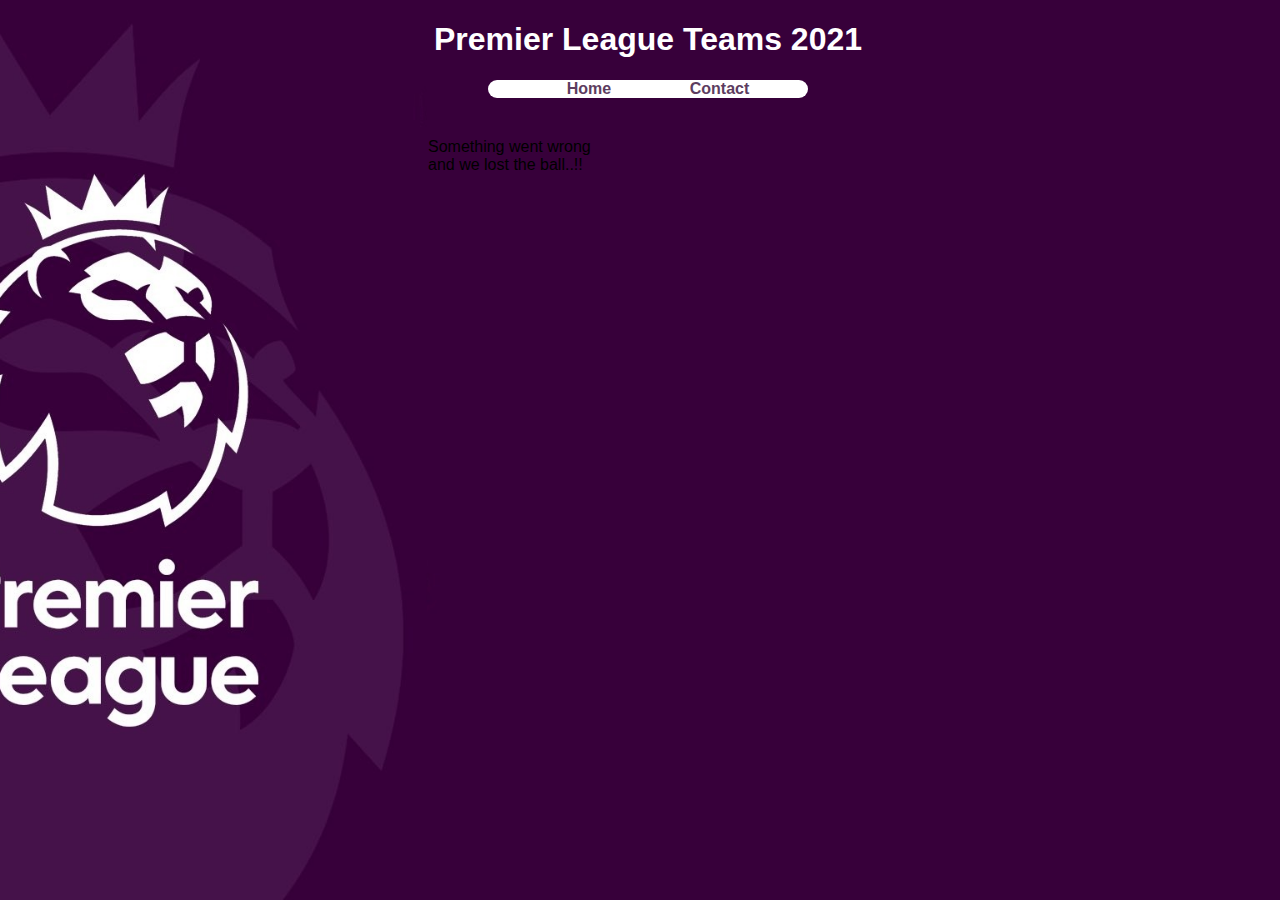
<file: index.html>
<!DOCTYPE html>
<html lang="en">
<head>
    <meta charset="UTF-8">
    <meta http-equiv="X-UA-Compatible" content="IE=edge">
    <meta name="viewport" content="width=device-width, initial-scale=1.0">
    <link rel="stylesheet" href="css/style.css">
    <title>Js1 CA - Index</title>
</head>
<body>
    <h1 class="title">Premier League Teams 2021</h1>
    <nav>
        <ul>
            <li><a href="index.html">Home</a></li>
            <li><a href="contact.html">Contact</a></li>
        </ul>
    </nav>
    <div class="main-container">
        <div class="loader">
        </div>
    </div>
    <script src="js/index.js"></script>
</body>
</html>
</file>
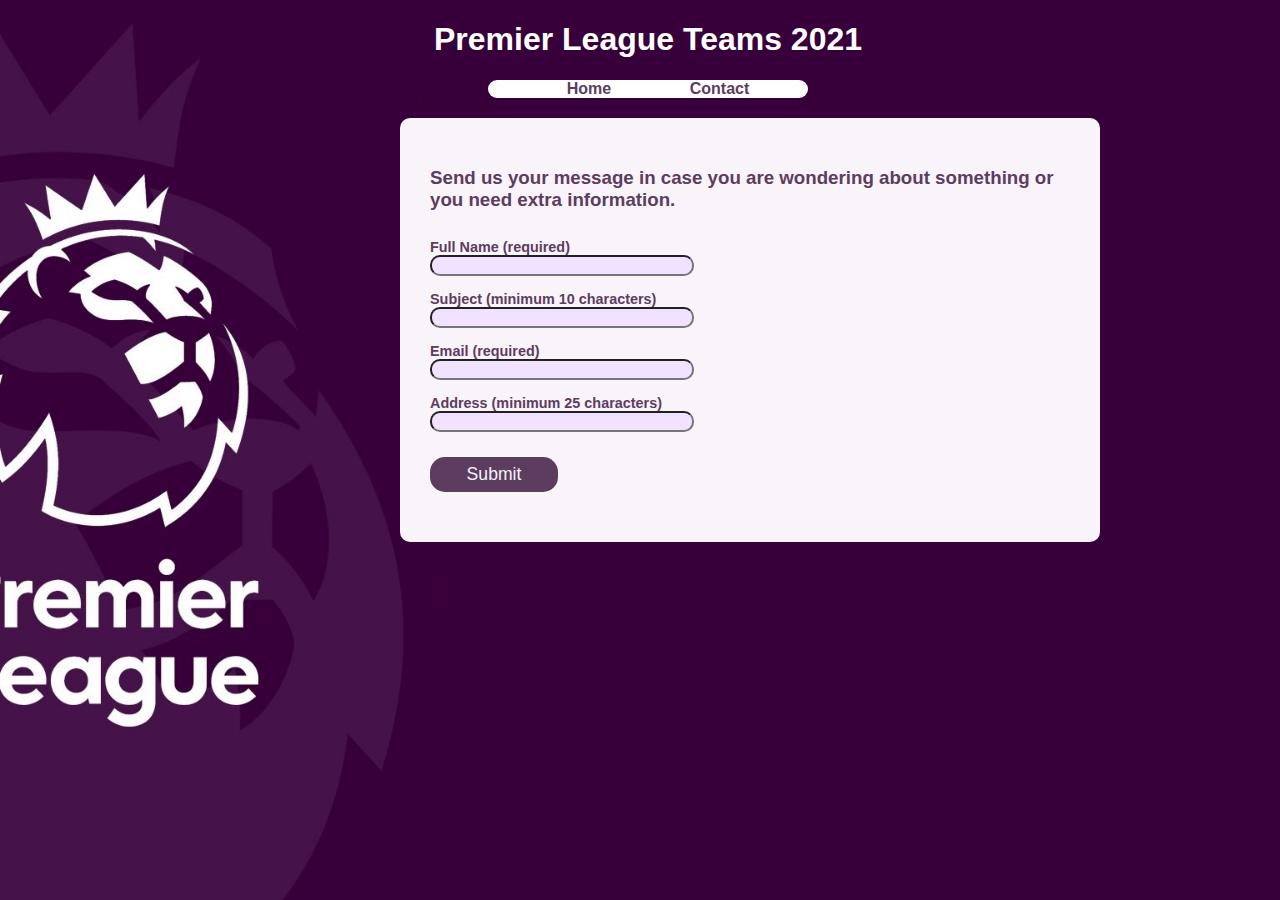
<file: contact.html>
<!DOCTYPE html>
<html lang="en">
<head>
    <meta charset="UTF-8">
    <meta http-equiv="X-UA-Compatible" content="IE=edge">
    <meta name="viewport" content="width=device-width, initial-scale=1.0">
    <link rel="stylesheet" href="css/style.css">
    <title>Js1 CA - contact</title>
</head>
<body>
    <h1 class="title">Premier League Teams 2021</h1>
    <nav>
        <ul>
            <li><a href="index.html">Home</a></li>
            <li><a href="contact.html">Contact</a></li>
        </ul>
    </nav>
        <div id="success-message">Your message is sent!!</div>
    <form id="contact-form" method="POST">
        <h3>Send us your message in case you are wondering about something or you need extra information.</h3>
        <div>
            <label>Full Name (required)
                <input type="text" name="name" id="name">
            </label>
            <div class="form-error" id="nameError">Please enter a valid name</div>
        </div>
        <div>
            <label>Subject (minimum 10 characters)
                <input type="textarea" name="subject" id="subject">
            </label>
            <div class="form-error" id="subjectError">Minimum 10 characters required</div>
        </div>
        <div> 
            <label>Email (required)
                <input type="email" name="email" id="email">
            </label>
            <div class="form-error" id="emailError">Please enter an email address</div>
        </div>
        <div>
            <label>Address (minimum 25 characters)
                <input type="text" name="address" id="address">
            </label>
            <div class="form-error" id="addressError">Please enter an address with minimum 25 characters</div>
        </div>
        <button>Submit</button>
    </form>

    <script src="js/contact.js"></script>
</body>
</html>
</file>
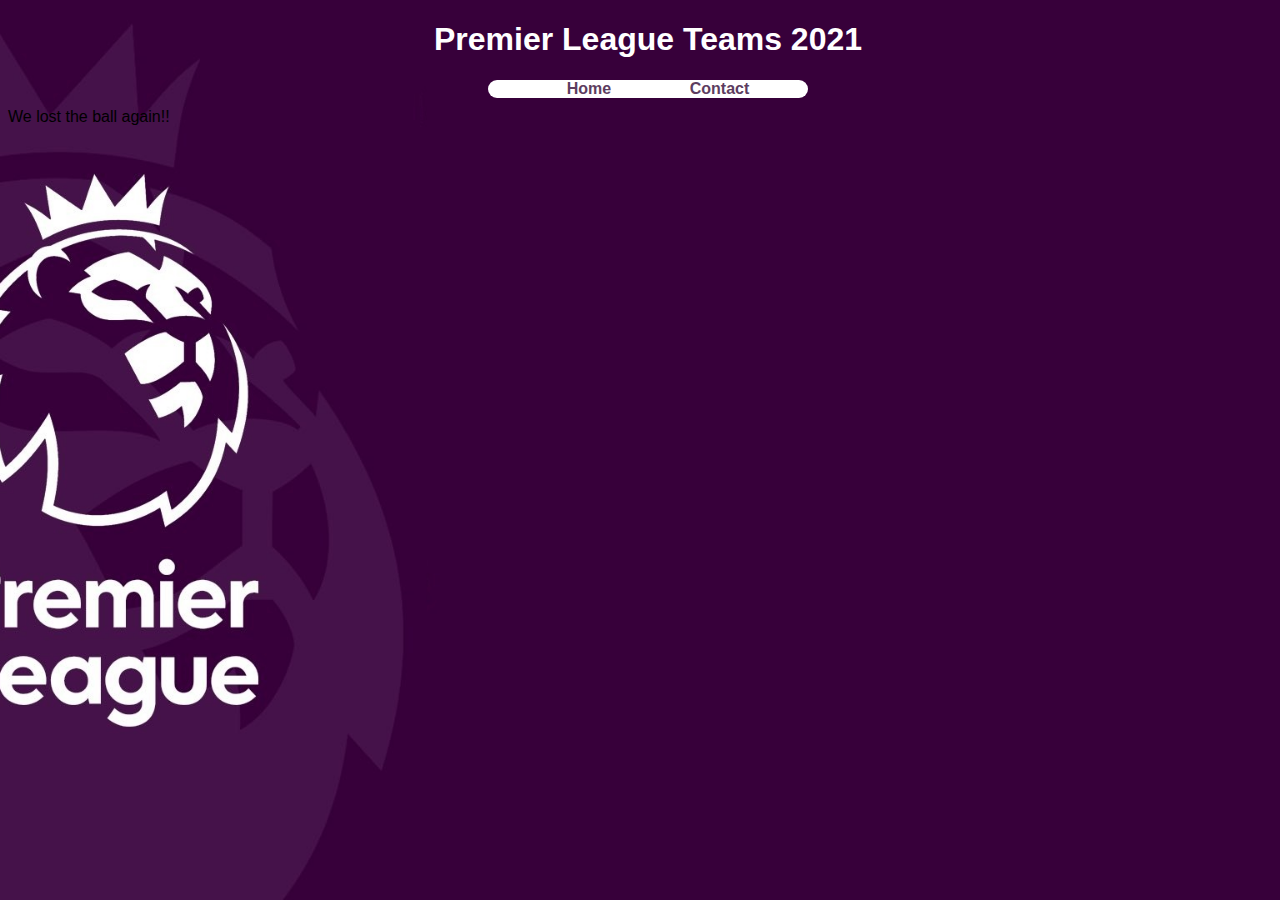
<file: details.html>
<!DOCTYPE html>
<html lang="en">
<head>
    <meta charset="UTF-8">
    <meta http-equiv="X-UA-Compatible" content="IE=edge">
    <meta name="viewport" content="width=device-width, initial-scale=1.0">
    <link rel="stylesheet" href="css/style.css">
    <title>Js1 CA - Details</title>
</head>
<body>
    <h1 class="title">Premier League Teams 2021</h1>
    <nav>
        <ul>
            <li><a href="index.html">Home</a></li>
            <li><a href="contact.html">Contact</a></li>
        </ul>
    </nav>
    <div class="details-container">
        <div class="loader">
        </div>
    </div>

    <script src="js/details.js"></script>
</body>
</html>
</file>
<file: css/style.css>
/* -------------------------- Global --------------------------------*/
:root {
    --purple: rgb(93, 61, 95);
}

html { 
    background: url(/images/backGround.jpg) no-repeat center center fixed; 
    -webkit-background-size: cover;
    -moz-background-size: cover;
    -o-background-size: cover;
    background-size: cover;
  }


body {
    width: 100%;
    font-family: 'Segoe UI', Tahoma, Geneva, Verdana, sans-serif;
    overflow-x: hidden;
}

.title {
    text-align: center;
    color: white;
}

nav {
    width: 25%;
    min-width: 200px;
    margin: auto auto;
    background-color: white;
    border-radius: 10px;
}

nav ul {
    display: flex;
    flex-direction: row;
    justify-content: space-evenly;
    list-style: none;
    margin: 10px auto;
    padding-left: 0px;
}

nav a {
    margin-left: 20px;
    font-weight: 700;
    text-decoration: none;
    color: var(--purple);
}






/* -------------------------- Home Page --------------------------------*/

.main-container {
    display: grid;
    grid-template-columns: 20% 20% 20% 20% 20%;
    grid-template-rows: 4fr;
    width: 65%;
    position: absolute;
    right: 20px;
    margin-top: 30px;   
}

/* position: relative;
    float: right;
    margin-top: 30px;
    margin-right: 30px; */

.divs-index {
    margin: 20px auto 10px auto;
    width: 160px;
    height: 160px;
    display: block;
    background: radial-gradient(circle, rgba(255,255,255,1) 16%, rgba(184,183,203,1) 81%, rgba(117,63,157,1) 100%);
    box-shadow: 0px 0px 12px  white;
    border-radius: 50%;
    border: solid 1px silver;
    text-decoration: none;
}


.divs-index h4 {
    text-align: center;
    margin: 5px auto 8px auto;
    padding-top: 5px;
    color: var(--purple);
}

.divs-index p {
    text-align: center;
    margin: 5px auto 8px auto;
    color: var(--purple);
    
}

.divs-index:hover {
    box-shadow:  none;
    /* border: solid 1px  black; */
}

.badges {
    max-width: 85px;
    display: block;
    margin: auto auto;
}



/* -------------------------- Details --------------------------------*/

/* .div-h1-badge {
    width: 90%;
    margin: 10px auto;
} */

.div-details {
    width: 60%;
    position: absolute;
    right: 80px;
    margin: 20px auto
}

.div-details p {
    color: rgb(236, 236, 236);
   
}

.badges-details {
    width: 7%;
    display: block;
    margin: 20px auto 0px auto;
}

.h1-details {
    text-align: center;
    margin: 5px auto 15px auto;
    color: white;
}

.stadium-jersey-grid {
    display: grid;
    grid-template-columns: 50% 50%;
    grid-template-rows: 10% 10% 80%;
}

.stadium-jersey-grid p {
    grid-row: 2;
    grid-column: 1;
}

.jersey-img {
    width: 50%;
    grid-row: 3;
    grid-column: 2;
    margin-left: 40px;
}

.stadium-img {
    grid-row: 3;
    grid-column: 1;
    width: 85%;
    border-radius: 15px;
    border: solid 2px silver;
    margin-top: 10px;
}

.h2-details {
    color: white;
    margin-top: 0px;
    text-decoration: underline;
}






/* -------------------------- Contact --------------------------------*/

form {
    width: 50%;
    background-color: rgb(248, 244, 250);
    border-radius: 10px;
    padding: 30px;
    margin-top: 10px;
    position: absolute;
    right: 180px;
}

form div {
    padding-bottom: 5px;
}

h3 {
    color: var(--purple);
}

label {
    display: block;
    font-weight: 600;
    font-size: 0.9rem;
    padding-top: 10px;
    color: var(--purple);
    
}

input {
    display: block;
    width: 40%;
    border-radius: 10px;
    background: rgb(241, 227, 255);
}


.form-error {
    display: none;
    font-size: 0.6rem;
    color: rgb(211, 27, 27);
    padding-top: 1px;
}

button {
    color: rgb(246, 242, 248);
    background: var(--purple);
    border-radius: 15px;
    border: none;
    margin: 20px auto;
    width: 20%;
    height: 35px;
    font-family: 'Segoe UI', Tahoma, Geneva, Verdana, sans-serif;
    font-size: 1.1rem;
}

button:hover {
    background: rgb(115, 73, 121);
    cursor: pointer;
}

/* button:disabled {
    color: rgb(115, 91, 129);
    background: rgb(199, 165, 231);
    box-shadow: inset 0px 0px 10px;
    border: solid 1px silver;
} */

#success-message {
    display: none;
    text-align: center;
    width: 50%;
    position: relative;
    margin: 50px 190px 0px auto;
    padding: 10px 30px 10px 30px;
    border-radius: 15px;
    background-color: rgb(54, 179, 54);
    color: white;
    font-weight: 500;
}



.loader {
    display: block;
    position: fixed;
    top: 30%;
    left: 45%;
    margin: 100px auto;
    border: 10px solid white;
    border-top: 10px solid var(--purple);
    border-bottom: 10px solid var(--purple);
    border-radius: 50px;
    box-shadow: 0px 0px 10px white;
    width: 50px;
    height: 50px;
    animation: turn 3s linear infinite;
}


@keyframes turn {
    0% {transform: rotate(0deg)}
    100% {transform: rotate(360deg)}
}
</file>
